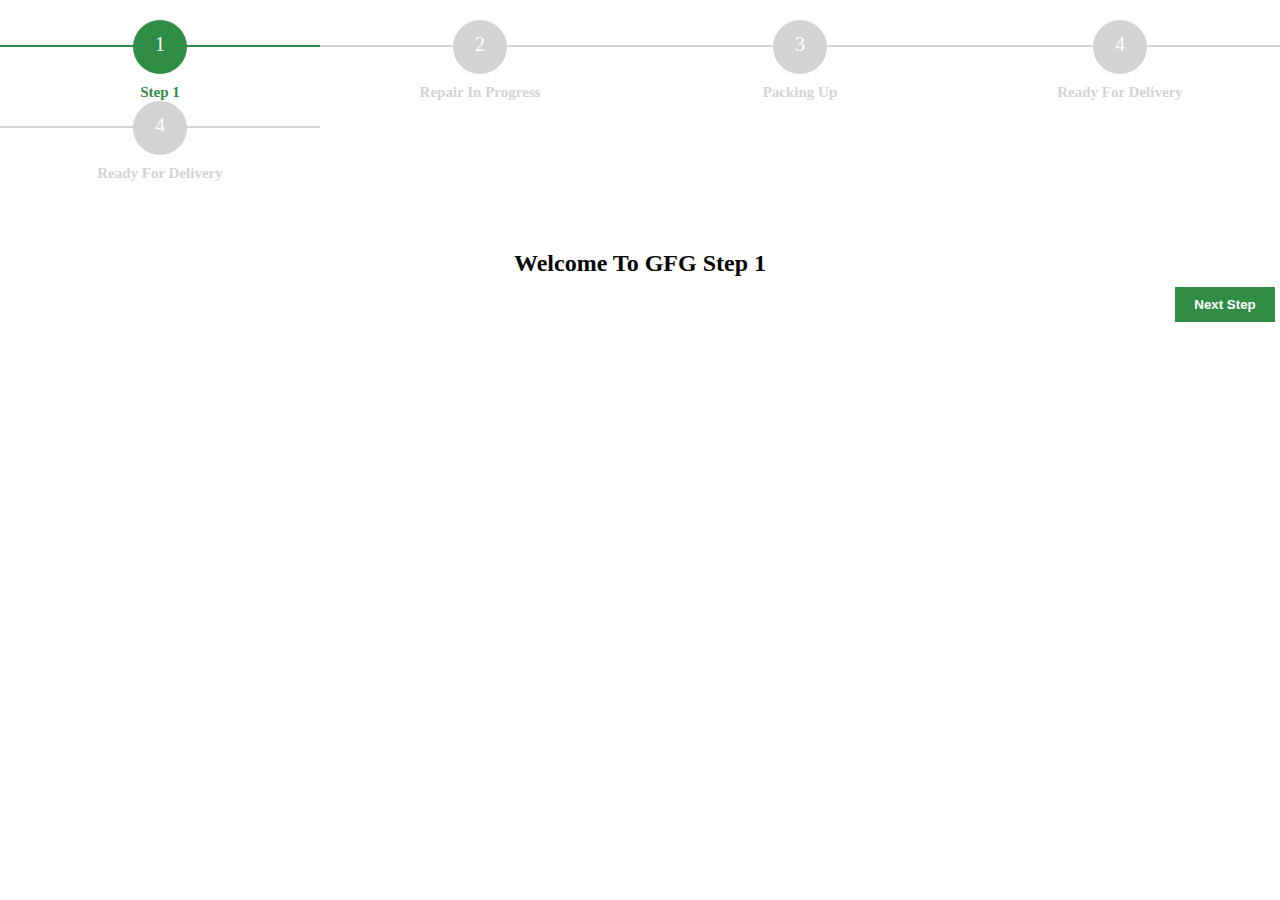
<file: progressbar/index.html>
<!DOCTYPE html>
<html>
  
<head>
    <link href=
'https://stackpath.bootstrapcdn.com/bootstrap/4.3.1/css/bootstrap.min.css'>
  
    <script src=
'https://stackpath.bootstrapcdn.com/bootstrap/4.3.1/js/bootstrap.bundle.min.js'>
    </script>
  
    <script src=
'https://cdnjs.cloudflare.com/ajax/libs/jquery/3.2.1/jquery.min.js'>
    </script>
  
    <link rel="stylesheet" href="styles.css">
</head>
  
<body>
    <div class="container">
        <div class="row justify-content-center">
            <div class="col-11 col-sm-9 col-md-7 
                col-lg-6 col-xl-5 text-center p-0 mt-3 mb-2">
                <div class="px-0 pt-4 pb-0 mt-3 mb-3">
                    <form id="form">
                        <ul id="progressbar">
                            <li class="active" id="step1">
                                <strong>Step 1</strong>
                            </li>
                            <li id="step2"><strong>Repair In Progress</strong></li>
                            <li id="step3"><strong>Packing Up</strong></li>
                            <li id="step4"><strong>Ready For Delivery</strong></li>
                            <li id="step4"><strong>Ready For Delivery</strong></li>
                        </ul>
                        <div class="progress">
                            <div class="progress-bar"></div>
                        </div> <br>
                        <fieldset>
                            <h2>Welcome To GFG Step 1</h2>
                            <input type="button" name="next-step" 
                                class="next-step" value="Next Step" />
                        </fieldset>
                        <fieldset>
                            <h2>Welcome To GFG Step 2</h2>
                            <input type="button" name="next-step" 
                                class="next-step" value="Next Step" />
                            <input type="button" name="previous-step" 
                                class="previous-step" 
                                value="Previous Step" />
                        </fieldset>
                        <fieldset>
                            <h2>Welcome To GFG Step 3</h2>
                            <input type="button" name="next-step" 
                                class="next-step" value="Final Step" />
                            <input type="button" name="previous-step" 
                                class="previous-step" 
                                value="Previous Step" />
                        </fieldset>
                        <fieldset>
                            <div class="finish">
                                <h2 class="text text-center">
                                    <strong>FINISHED</strong>
                                </h2>
                            </div>
                            <input type="button" name="previous-step" 
                                class="previous-step" 
                                value="Previous Step" />
                        </fieldset>
                    </form>
                </div>
            </div>
        </div>
    </div>
</body>
<script src="script.js"></script>
  
</html>
</file>
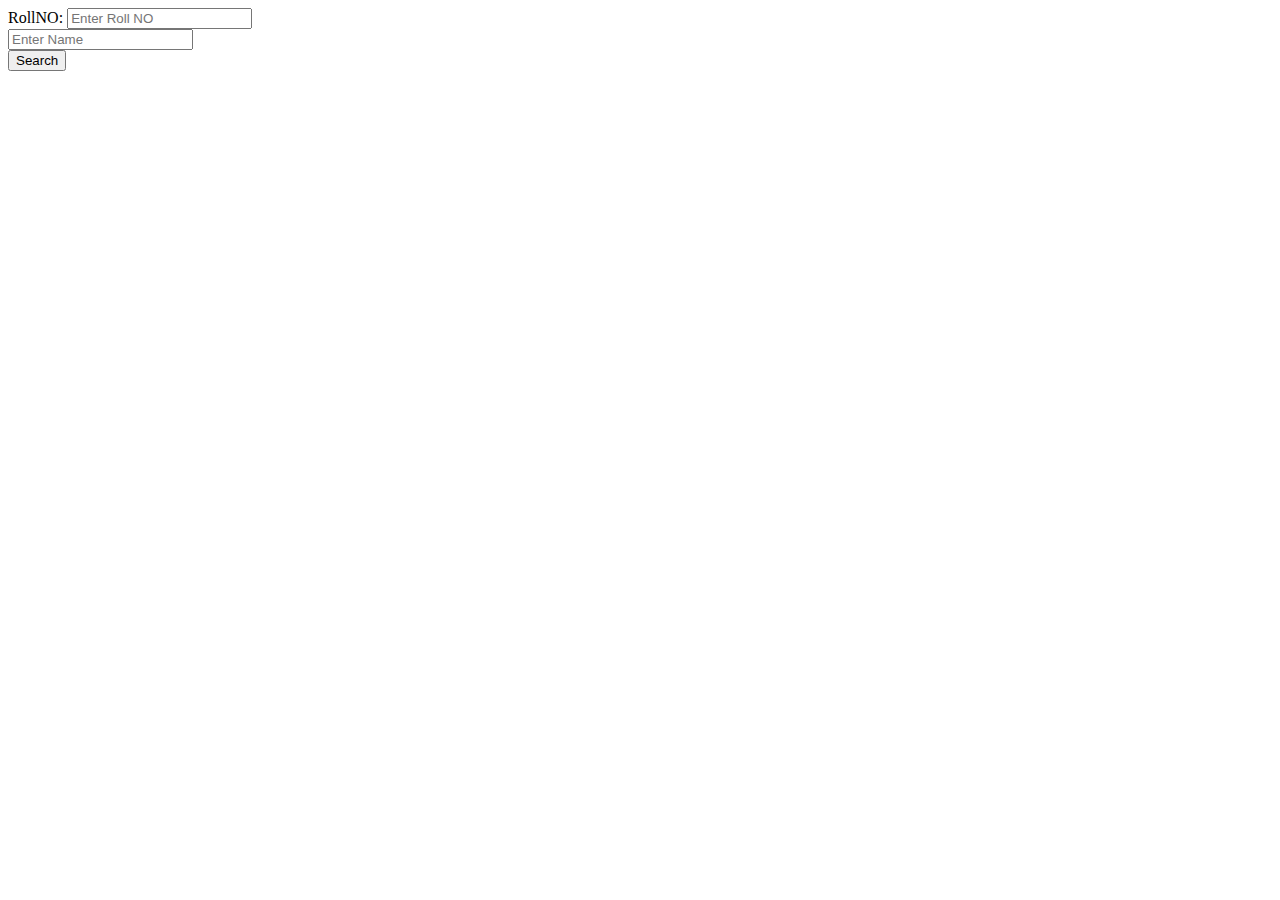
<file: lab exam/form.html>
<!DOCTYPE html>
<html lang="en">
<head>
    <meta charset="UTF-8">
    <meta name="viewport" content="width=device-width, initial-scale=1.0">
    <title>Document</title>
    <script src="validate.js"></script>
</head>
<body>
    <form onsubmit="return validate()" action="search.php" method="post">

        RollNO: 
        <input type="text" name="rollno" id="roln" placeholder="Enter Roll NO"><br>
        
        <input type="text" name="name" id="namee" placeholder="Enter Name"><br>
        <input type="submit" value="Search">


    </form>
</body>
</html>
</file>
<file: progressbar/styles.css>
* {
    margin: 0;
    padding: 0
}
  
html {
    height: 100%
}
  
h2{
    color: #050505;
}
#form {
    text-align: center;
    position: relative;
    margin-top: 20px
}
  
#form fieldset {
    background: white;
    border: 0 none;
    border-radius: 0.5rem;
    box-sizing: border-box;
    width: 100%;
    margin: 0;
    padding-bottom: 20px;
    position: relative
}
  
.finish {
    text-align: center
}
  
#form fieldset:not(:first-of-type) {
    display: none
}
  
#form .previous-step, .next-step {
    width: 100px;
    font-weight: bold;
    color: white;
    border: 0 none;
    border-radius: 0px;
    cursor: pointer;
    padding: 10px 5px;
    margin: 10px 5px 10px 0px;
    float: right
}
  
.form, .previous-step {
    background: #616161;
}
  
.form, .next-step {
    background: #2F8D46;
}
  
#form .previous-step:hover,
#form .previous-step:focus {
    background-color: #000000
}
  
#form .next-step:hover,
#form .next-step:focus {
    background-color: #2F8D46
}
  
.text {
    color: #2F8D46;
    font-weight: normal
}
  
#progressbar {
    margin-bottom: 30px;
    overflow: hidden;
    color: lightgrey
}
  
#progressbar .active {
    color: #2F8D46
}
  
#progressbar li {
    list-style-type: none;
    font-size: 15px;
    width: 25%;
    float: left;
    position: relative;
    font-weight: 400
}
  
#progressbar #step1:before {
    content: "1"
}
  
#progressbar #step2:before {
    content: "2"
}
  
#progressbar #step3:before {
    content: "3"
}
  
#progressbar #step4:before {
    content: "4"
}
  
#progressbar li:before {
    width: 50px;
    height: 50px;
    line-height: 45px;
    display: block;
    font-size: 20px;
    color: #ffffff;
    background: lightgray;
    border-radius: 50%;
    margin: 0 auto 10px auto;
    padding: 2px
}
  
#progressbar li:after {
    content: '';
    width: 100%;
    height: 2px;
    background: lightgray;
    position: absolute;
    left: 0;
    top: 25px;
    z-index: -1
}
  
#progressbar li.active:before,
#progressbar li.active:after {
    background: #2F8D46
}
  
.progress {
    height: 20px
}
  
.progress-bar {
    background-color: #2F8D46
}
</file>
